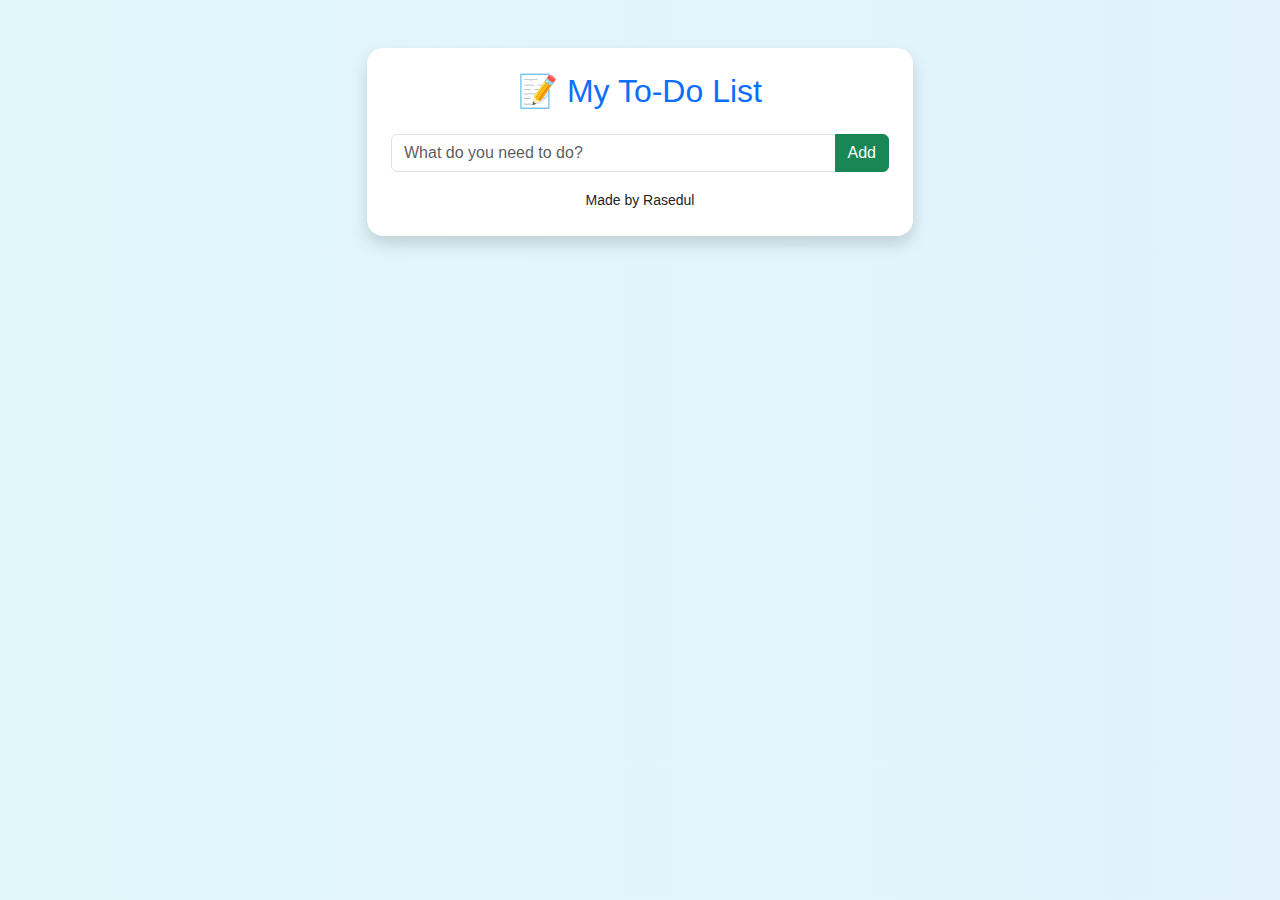
<file: index.html>
<!DOCTYPE html>
<html lang="en">
  <head>
    <meta charset="UTF-8" />
    <meta name="viewport" content="width=device-width, initial-scale=1" />
    <title>Beautiful To-Do App</title>

    <!-- Bootstrap 5 CDN -->
    <link
      href="https://cdn.jsdelivr.net/npm/bootstrap@5.3.3/dist/css/bootstrap.min.css"
      rel="stylesheet"
    />
    <link rel="stylesheet" href="style.css" />
  </head>
  <body class="bg-light">
    <div class="container py-5">
      <div class="row justify-content-center">
        <div class="col-md-8 col-lg-6">
          <div class="card shadow rounded-4">
            <div class="card-body p-4">
              <h2 class="text-center mb-4 text-primary">📝 My To-Do List</h2>

              <div class="input-group mb-3">
                <input
                  type="text"
                  id="todo-input"
                  class="form-control"
                  placeholder="What do you need to do?"
                />
                <button id="add-btn" class="btn btn-success">Add</button>
              </div>

              <ul id="todo-list" class="list-group"></ul>
              <div style="text-align: center">
                <small style="">Made by Rasedul</small>
              </div>
            </div>
          </div>
        </div>
      </div>
    </div>
    <div>
      <!-- <img style="max-width: 1128px;margin: 0 auto;" src="./1.png" alt=""> -->
    </div>

    <!-- Bootstrap 5 JS Bundle -->
    <script src="https://cdn.jsdelivr.net/npm/bootstrap@5.3.3/dist/js/bootstrap.bundle.min.js"></script>
    <script src="script.js"></script>
  </body>
</html>
</file>
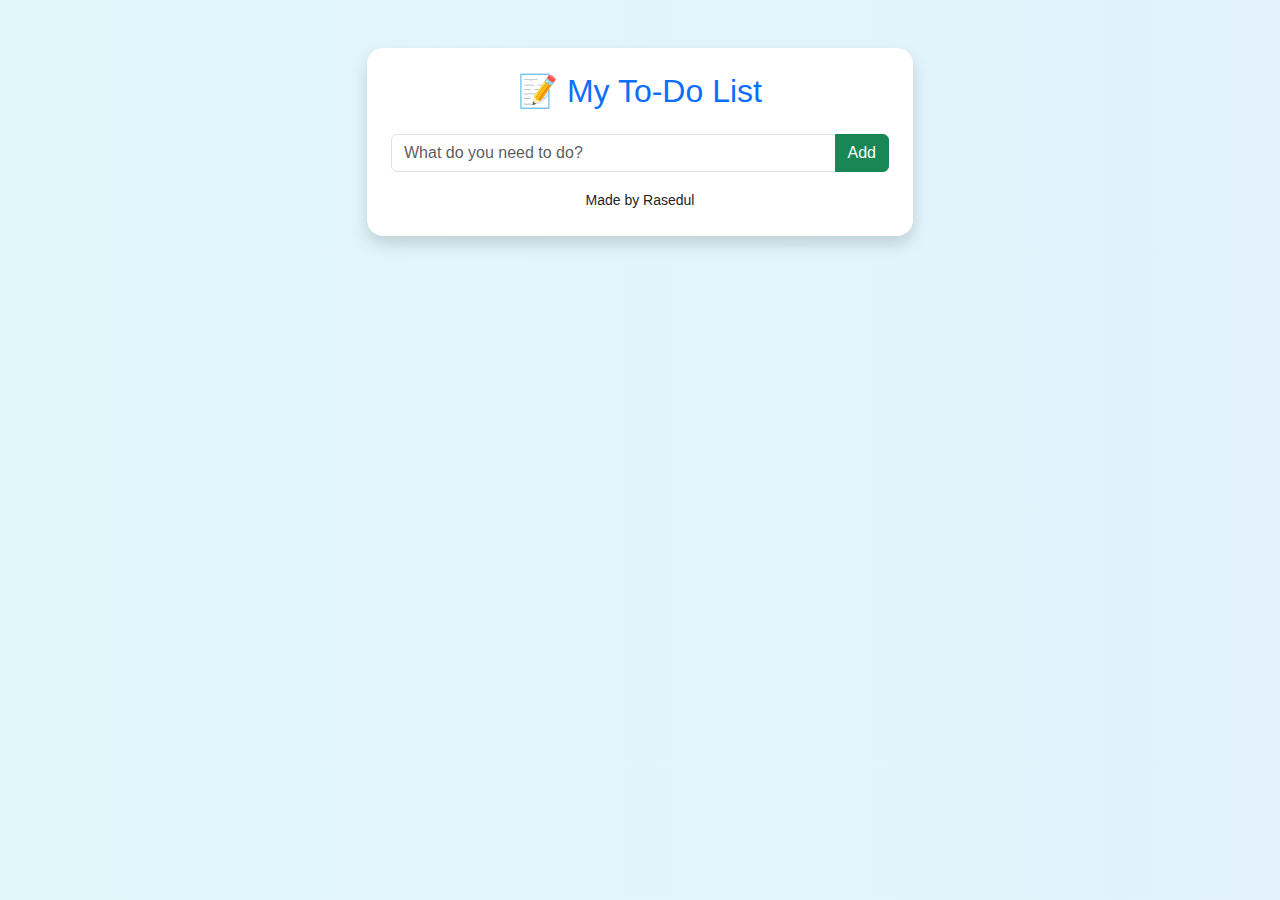
<file: todo.html>
<!DOCTYPE html>
<html lang="en">
  <head>
    <meta charset="UTF-8" />
    <meta name="viewport" content="width=device-width, initial-scale=1" />
    <title>Beautiful To-Do App</title>

    <!-- Bootstrap 5 CDN -->
    <link
      href="https://cdn.jsdelivr.net/npm/bootstrap@5.3.3/dist/css/bootstrap.min.css"
      rel="stylesheet"
    />
    <link rel="stylesheet" href="./todo.css" />
  </head>
  <body class="bg-light">
    <div class="container py-5">
      <div class="row justify-content-center">
        <div class="col-md-8 col-lg-6">
          <div class="card shadow rounded-4">
            <div class="card-body p-4">
              <h2 class="text-center mb-4 text-primary">📝 My To-Do List</h2>

              <div class="input-group mb-3">
                <input
                  type="text"
                  id="todo-input"
                  class="form-control"
                  placeholder="What do you need to do?"
                />
                <button id="add-btn" class="btn btn-success">Add</button>
              </div>

              <ul id="todo-list" class="list-group"></ul>
              <div style="text-align: center">
                <small style="">Made by Rasedul</small>
              </div>
            </div>
          </div>
        </div>
      </div>
    </div>
    <div>
      <!-- <img style="max-width: 1128px;margin: 0 auto;" src="./1.png" alt=""> -->
    </div>

    <!-- Bootstrap 5 JS Bundle -->
    <script src="https://cdn.jsdelivr.net/npm/bootstrap@5.3.3/dist/js/bootstrap.bundle.min.js"></script>
    <script src="./todo.js"></script>
  </body>
</html>
</file>
<file: style.css>
body {
  background: linear-gradient(to right, #e0f7fa, #e3f2fd);
  min-height: 100vh;
  font-family: 'Segoe UI', Tahoma, Geneva, Verdana, sans-serif;
}

.card {
  background-color: #fff;
  border: none;
  border-radius: 20px;
}

.list-group-item {
  display: flex;
  justify-content: space-between;
  align-items: center;
  padding: 12px 15px;
  font-size: 1rem;
  transition: 0.3s ease;
}

.list-group-item.completed {
  text-decoration: line-through;
  background-color: #e0ffe0;
  color: #777;
}

.todo-buttons button {
  border: none;
  background: transparent;
  font-size: 1.2rem;
  margin-left: 10px;
  cursor: pointer;
  transition: color 0.2s ease-in-out;
}

.todo-buttons button:hover {
  color: #0d6efd;
}
</file>
<file: todo.css>
body {
  background: linear-gradient(to right, #e0f7fa, #e3f2fd);
  min-height: 100vh;
  font-family: 'Segoe UI', Tahoma, Geneva, Verdana, sans-serif;
}

.card {
  background-color: #fff;
  border: none;
  border-radius: 20px;
}

.list-group-item {
  display: flex;
  justify-content: space-between;
  align-items: center;
  padding: 12px 15px;
  font-size: 1rem;
  transition: 0.3s ease;
}

.list-group-item.completed {
  text-decoration: line-through;
  background-color: #e0ffe0;
  color: #777;
}

.todo-buttons button {
  border: none;
  background: transparent;
  font-size: 1.2rem;
  margin-left: 10px;
  cursor: pointer;
  transition: color 0.2s ease-in-out;
}

.todo-buttons button:hover {
  color: #0d6efd;
}
</file>
